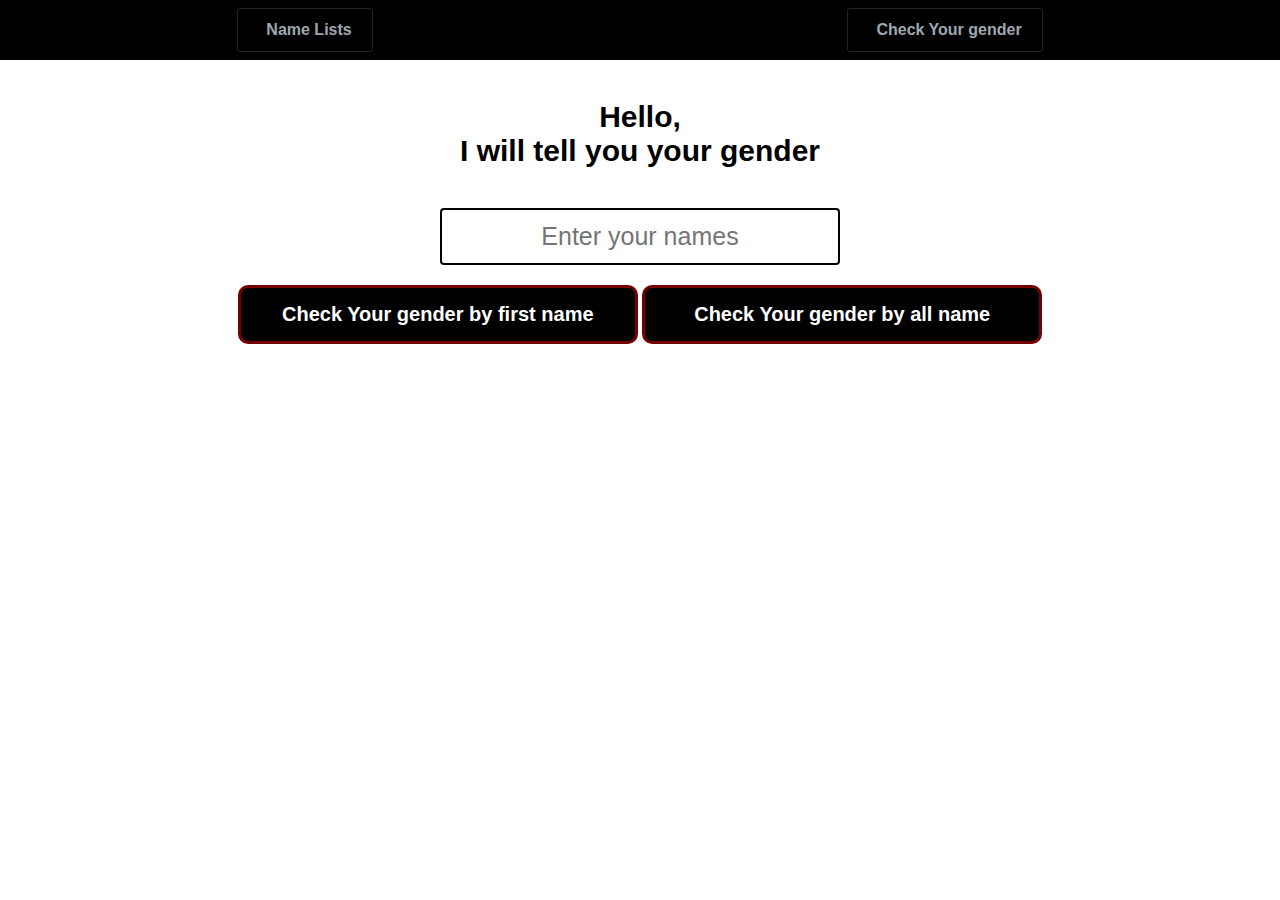
<file: src/main/resources/templates/index.html>
<!DOCTYPE html>
<html xmlns="http://www.w3.org/1999/xhtml"
      xmlns:th="http://www.thymeleaf.org">
<link href="../static/css/style.css" rel="stylesheet">
<link rel="stylesheet" href="https://pro.fontawesome.com/releases/v5.10.0/css/all.css" integrity="sha384-AYmEC3Yw5cVb3ZcuHtOA93w35dYTsvhLPVnYs9eStHfGJvOvKxVfELGroGkvsg+p" crossorigin="anonymous"/>
<head>
    <meta charset="UTF-8">
    <title>Gender checker</title>
</head>
<body>
<nav>
    <div class="hamburger">
        <div class="line"></div>
        <div class="line"></div>
        <div class="line"></div>
    </div>
    <ul class="nav-links">
        <li><a class ="nameLists"><i class="fas fa-address-book"></i>Name Lists</a></li>
        <li><a class="nameLists"><i class="fas fa-user-check"></i>Check Your gender</a></li>
    </ul>
</nav>
<section class="page-content">

    <section class="menu-bar">
        <h1><div class="hiddenMenu"></i></div> </h1>
        <section class="list">
            <ul>
                <li><a href="http://localhost:8080/nameLists/maleList" ><i class="fas fa-male"></i>Male Names</a></li>
                <li><a href="http://localhost:8080/nameLists/femaleList"><i class="fas fa-female"></i>Female Names</a></li>
                <!--                <li><a href="http://localhost:8080/nameLists/maleNames"><i class="fas fa-search"></i>Search</a></li>-->
            </ul>
        </section></section>
</section>

<form class="check-name-form" th:action="@{/index}" method="POST">
    <h1>Hello,<br> I will tell you your gender</h1>
    <div><input  style="font-size:25px;"  class ="inputName"
                 type="text" th:value="${checkName}" name="checkName"
                 placeholder="Enter your names" required minlength="3"/></div>

        <div class="checkboxes"th:value="${check}">

    <button class="myButton" name="check" type="submit" value="1">Check Your gender by first name</button>
    <button class="myButton" name="check" type="submit" value="2">Check Your gender by all name</button>

</form>

<div class="answer"><p th:text="${checkedGender}"></p></div>
</div>
</body>
<script src="../static/js/script.js"></script>
</html>
</file>
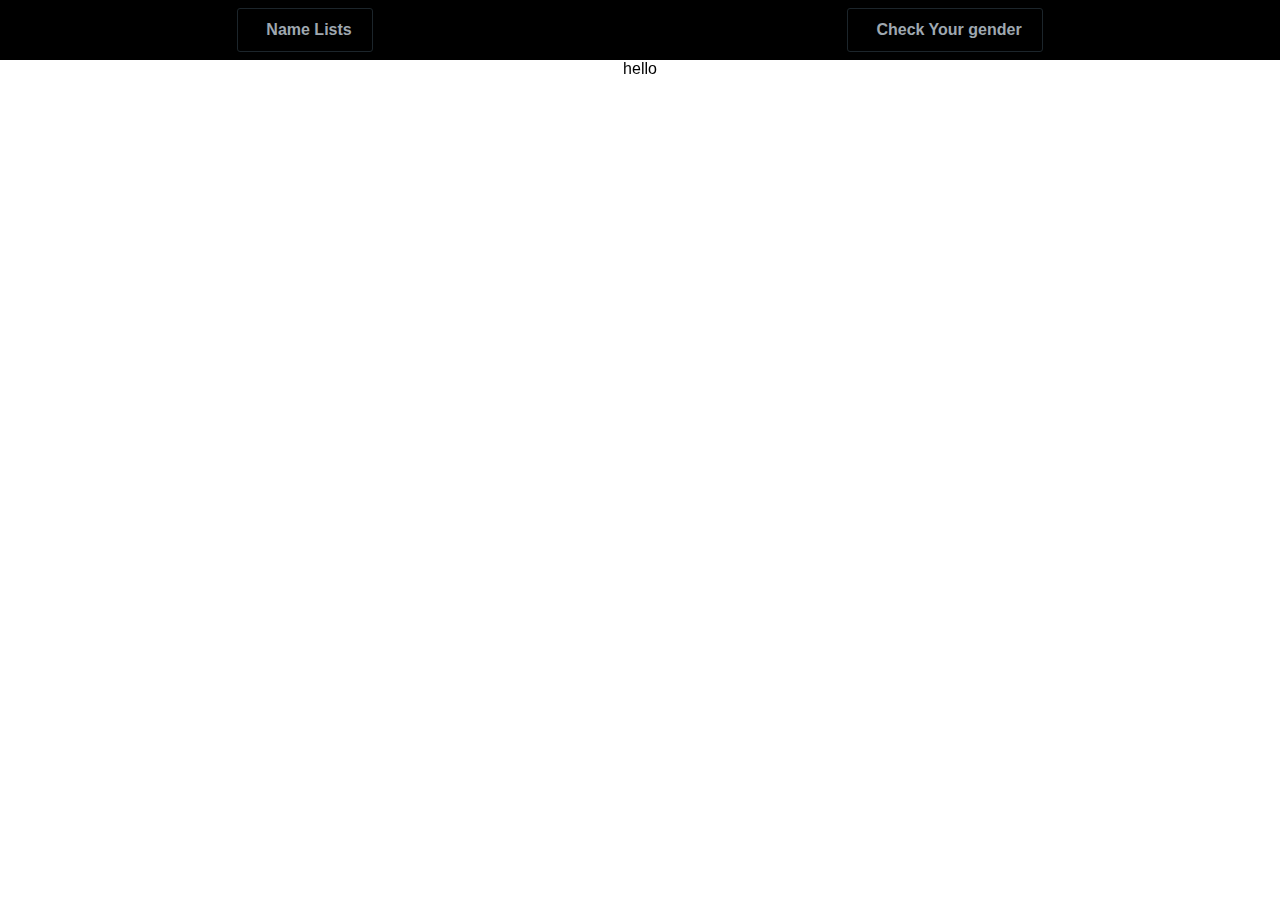
<file: src/main/resources/templates/nameLists.html>
<!DOCTYPE html>
<html>
<html xmlns="http://www.w3.org/1999/xhtml"
      xmlns:th="http://www.thymeleaf.org">
<link href="../static/css/style.css" rel="stylesheet" th:href="@{/../static/css/style.css}">
<link rel="stylesheet" href="https://pro.fontawesome.com/releases/v5.10.0/css/all.css" integrity="sha384-AYmEC3Yw5cVb3ZcuHtOA93w35dYTsvhLPVnYs9eStHfGJvOvKxVfELGroGkvsg+p" crossorigin="anonymous"/>
<head>
    <meta charset="UTF-8">
    <title>Names</title>
</head>
<body>
<nav>
    <div class="hamburger">
        <div class="line"></div>
        <div class="line"></div>
        <div class="line"></div>
    </div>
    <ul class="nav-links">
        <li><a class ="nameLists"><i class="fas fa-address-book"></i>Name Lists</a></li>
        <li><a class="nameLists"><i class="fas fa-user-check"></i>Check Your gender</a></li>
    </ul>
</nav>
<section class="page-content">
    <div id = "listAnswer>">

        <p>
            <script>
                $(document).ready( function () {
                    $(listAnswer).click(function () {
                        get("http://localhost/nameList/maleList"
                            , function (data, status) {
                                alert("Data : " + data + " status " + status);
                            });
                    });
                });


            </script>

        </p>



    </div>
    hello
<section class="menu-bar">
    <div class="hiddenMenu"></div>
    <section class="list">
            <ul>
                <li><a href="list" ><i class="fas fa-male"></i>Male Names</a></li>
                <li><a href="list"><i class="fas fa-female"></i>Female Names</a></li>
<!--                <li><a href="http://localhost:8080/nameLists/maleNames"><i class="fas fa-search"></i></a></li>-->

            </ul>
    </section>

</body>
<script src="../static/js/script.js"></script>
</html>
</file>
<file: src/main/resources/static/css/style.css>
*{
    margin: 0;
    padding: 0;
}
body {
    height: 100vh;
    font-family: sans-serif;
    background-color: #ffffff;
    text-align: center;
    align-items: center;
}

nav {
    top: 0;
    height: 60px;
    background: black;
    z-index: 2;
}
h1 {
    font-size: 30px;
    margin: 40px;
}

.page-content {
    position: fixed;
    right: 20%;
    left: 20%;
    width: 60%;
    align-items: center;
    text-align: center;
}
.nav-links {
    text-decoration: none;
    display: flex;
    list-style: none;
    width: 100%;
    height: 100%;
    justify-content: space-around;
    align-items: center;
}

.nav-links li a {
    text-decoration: none;
    padding: 12px 20px;
    display: block;
    color: #9fa8b0;
    font-weight: bold;
    border: 1px solid #1c252b;
    border-radius: 3px;
    -moz-border-radius: 3px;
    -webkit-border-radius: 3px;
    background: black;
}
.nav-links li a:hover {
    color: #fff;
    background: #151617;
}
.nav-links li a:active {
    position: relative;
    top: 1px;
    color: #fff;
    padding: 12px 20px;
    background: #1d1f23;
}

.menu-bar {
    top: -60px;
    position: fixed;
    clip-path: circle(20px at 90% -10%);
    -webkit-clip-path: circle(20px at 90% -10%);;
    transition: all 1s ease-in;
    font-family: cursive;
    flex-direction: column;
    height: 150vh;
    width: 100%;
    background: black;
    color: white;
    text-align: center;
    list-style-type: none;
    width: 150px;
    font-size: 30px;
    padding: 20px;
    right: 0;
    z-index: 1;

}
.menu-bar.open {
    clip-path: circle(1200px at 90% -10%);
    -webkit-clip-path: circle(1200px at 90% -10%);
    z-index: 1;
}

.list li{
    text-align: left;
    cursor: pointer;

}
.list li{
    display: block;
    background: black;
    text-decoration: none;
    font-weight: bold;
    font-size: large;
    color: #9fa8b0;
    width: 100%;
    padding: 15px;
    border-bottom: 1px solid #131212;
    border-left: 1px solid #131212;
    border-top: 1px solid #131212;
    border-radius: 10px;
}
.list li a {
    text-decoration: none;
    color: white;
}
.list li a:hover{
    background: #151617;
}
.list li a:active {
    position: relative;
    top: 1px;
    color: #fff;
    background: #1d1f23;
}
.nameLists {
    padding: 12px 20px;
    display: block;
    color: #9fa8b0;
    font-weight: bold;
    border: 1px solid #1c252b;
    border-radius: 3px;
    -moz-border-radius: 3px;
    -webkit-border-radius: 3px;
    background: black;
    text-decoration: none;
}

.nameLists:active {
    position: relative;
    top: 1px;
    color: #fff;
    padding: 12px 20px;
    background: #1d1f23;
}
.nameLists:hover{
    background: #151617;
}

.inputName {
    border: 2px solid #000000;
    border-radius: 4px;
    width: 400px;
    padding: 12px 20px;
    box-sizing: border-box;
    text-align: center;
}

.checkboxes input {
    width: 80%;
    align-items: center;
    margin-top: 30px;
    vertical-align: center;
}
.check-name-form {
    text-align: center;
}

.hiddenMenu {
    padding: 50px;
    text-align: left;
}

.myButton {
    width: 400px;
    margin-top: 20px;
    background: black;
    border-radius:10px;
    border:3px solid #740000;
    display:inline-block;
    cursor:pointer;
    color:white;
    font-size:20px;
    font-weight:bold;
    padding:15px 15px;
}
.myButton:active {
    background: #260012;
}
.myButton:hover {
    border:2px solid #ffffff;
}

.answer {
    font-size: 100px;
    font-weight: bold;
    text-align: center;
    color: #710101;
    padding: 15px;
}
.fas {
    margin-right: 8px;
}
@media screen and (max-width: 768px){
    .page-content {
        width: 80%;
        margin-left: auto;
    }
    nav {
        position: relative;
    }

    .inputName {
        width: 300px;
    }
    .myButton {
        width: 300px;
    }
}
</file>
